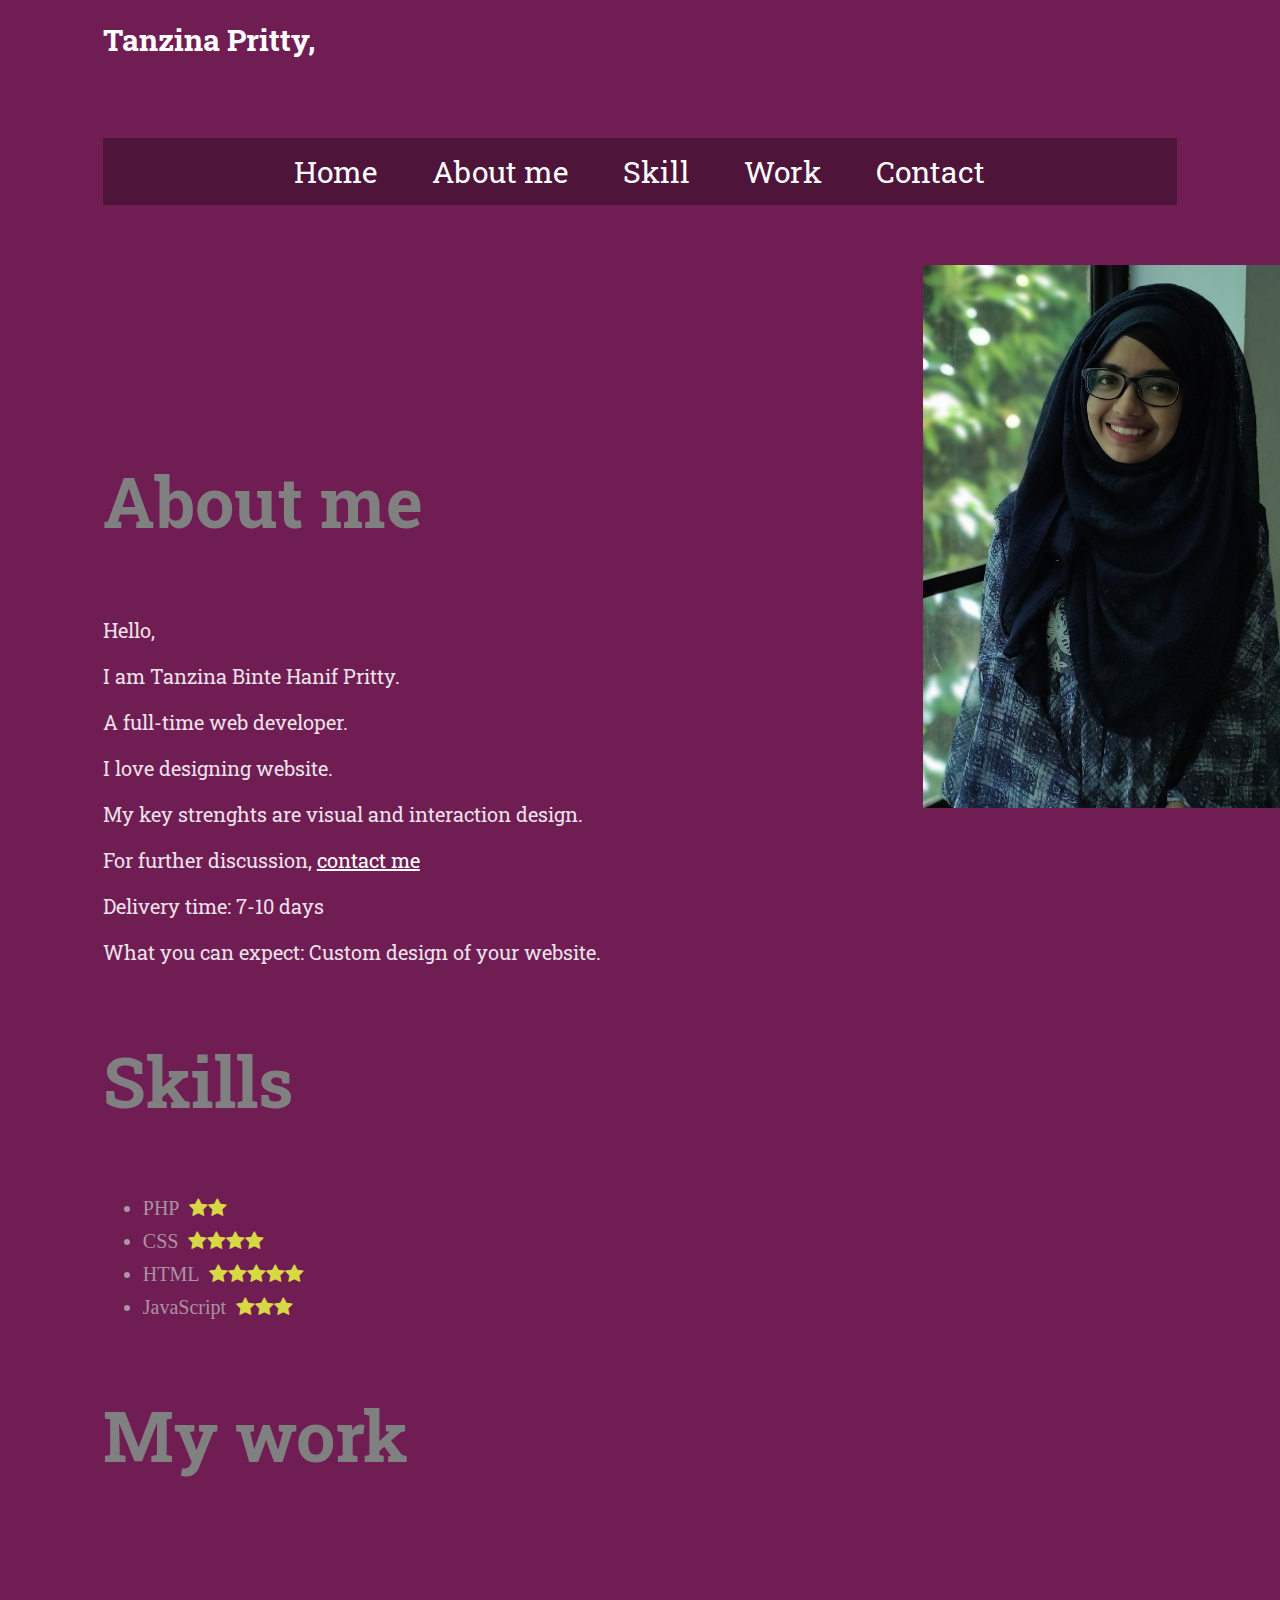
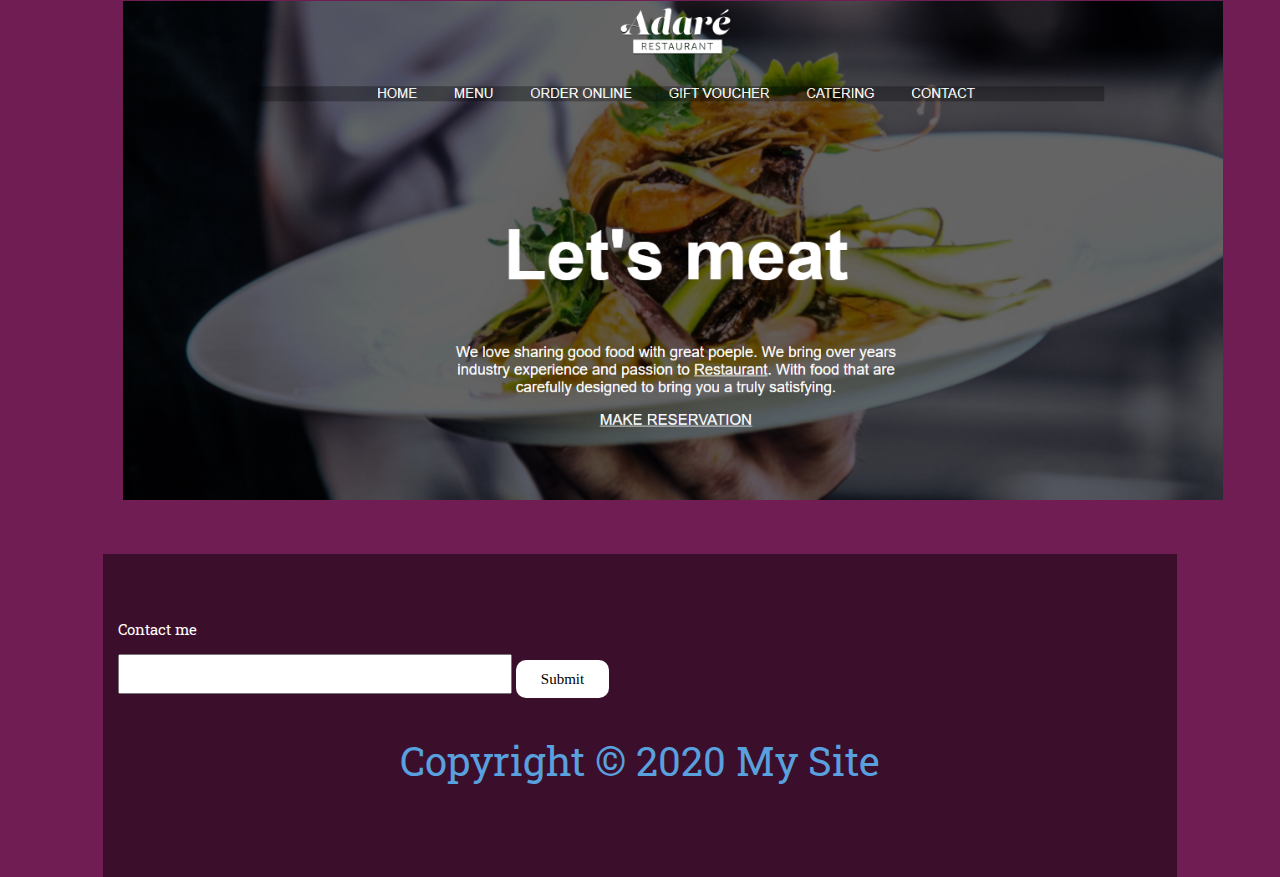
<file: index.html>
<!DOCTYPE html>
<html lang="en">
<head>
    <meta charset="UTF-8">
    <meta name="viewport" content="width=device-width, initial-scale=1.0">
    <title>Hompage</title>
    <link rel="stylesheet" href="style.css">
    <link href="https://fonts.googleapis.com/css2?family=Roboto+Slab:wght@700&display=swap" rel="stylesheet">
    <link rel="stylesheet" href="https://cdnjs.cloudflare.com/ajax/libs/font-awesome/4.7.0/css/font-awesome.min.css">
</head>
<body>
    <div class="container">
    
        <header>
            <h1>Tanzina Pritty,</h1>
        </header>
    
        <nav>
            <a href="#">Home</a>
            <a href="#about">About me</a>
            <a href="#skill">Skill</a>
            <a href="#work">Work</a>
            <a href="#contact">Contact</a>
        </nav>
    
        <main>
            <div class="text">
            <img src="images/IMG_20190817_120332.jpg" alt="" width="400">
        </div>

        </main>
       
        <section>
            <div id="about">
                <h3>About me</h3>
                <p>Hello,</p>
                <p>I am Tanzina Binte Hanif Pritty.</p>
                <p>A full-time web developer.</p>
                <p>I love designing website.</p>
                <p>My key strenghts are visual and interaction design. </p>
                <p>For further discussion, <a href="#contact">contact me</a></p>
                <p></p>
                <p>Delivery time: 7-10 days</p>
                <p>What you can expect: Custom design of your website.</p>
            </div>


            <div id="skill">
                <h3>Skills</h3>
                <ul>
                    <li>PHP &nbsp<span class="fa fa-star stars"></span><span class="fa fa-star stars"></span></li>
                    <li>CSS &nbsp<span class="fa fa-star stars"></span><span class="fa fa-star stars"></span><span class="fa fa-star stars"></span><span class="fa fa-star stars"></span></li>
                    <li>HTML &nbsp<span class="fa fa-star stars"></span><span class="fa fa-star stars"></span><span class="fa fa-star stars"></span><span class="fa fa-star stars"></span><span class="fa fa-star stars"></span></li>
                    <li>JavaScript &nbsp<span class="fa fa-star stars"></span><span class="fa fa-star stars"></span><span class="fa fa-star stars"></span></li>
                </ul>
            </div>

        </section>
        <div id="work">
            <h3>My work</h3>
            <img src="images/Capture.PNG" alt="" width="1100">
    </div>
        <footer>
            <div id="contact">
                <p>Contact me</p>
                <input type="email" name="email">
                <a href="#" class="button">Submit</a>
            </div>
            <p>Copyright &copy; 2020 My Site</p>
        </footer>


    </div>
</body>
</html>
</file>
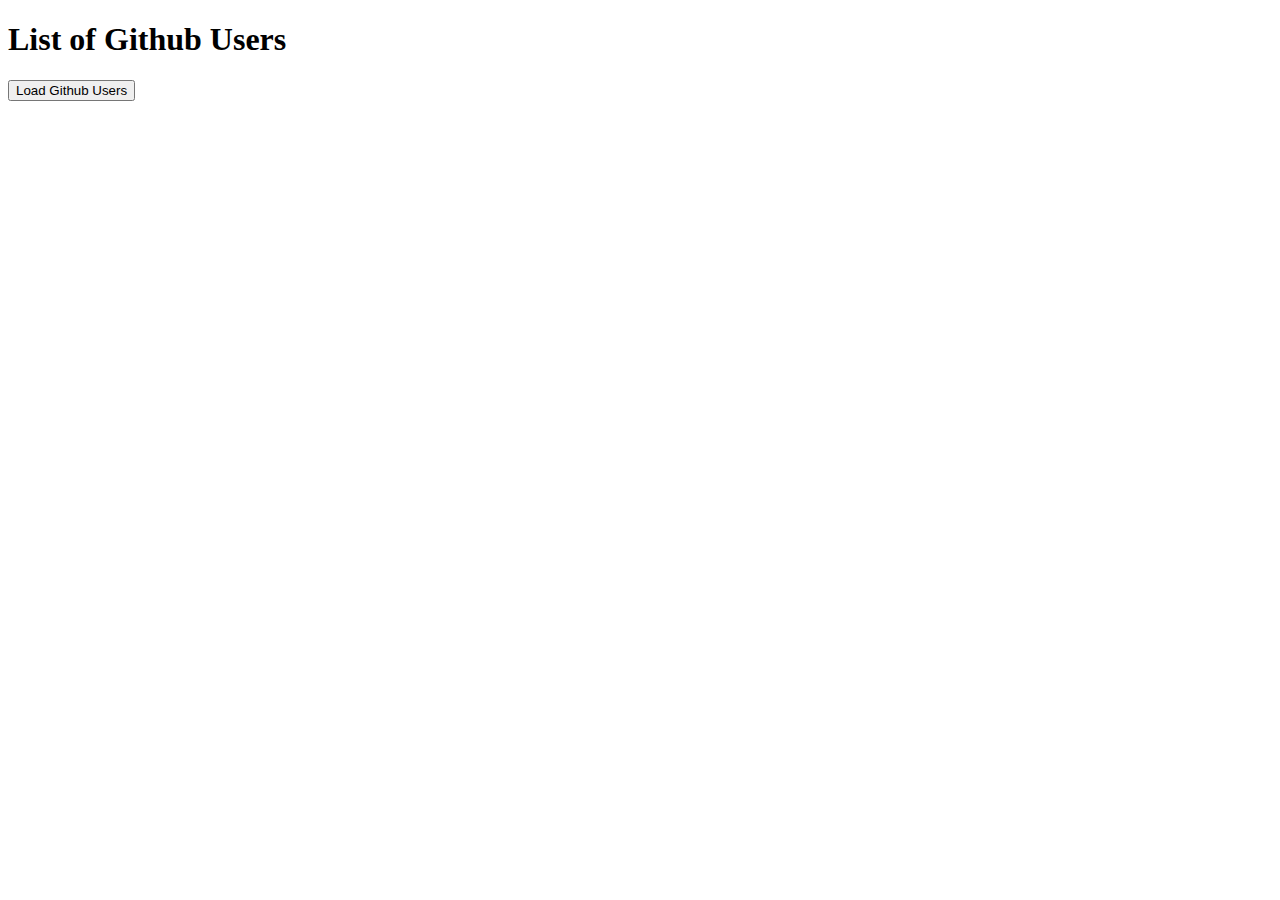
<file: repopeople.html>
<!DOCTYPE html>
<html lang="en">
<head>
    <meta charset="UTF-8">
    <meta name="viewport" content="width=device-width, initial-scale=1.0">
    <title>Users</title>
    <style>
        #git{
            width: 70%;
            background-color: rgb(174, 177, 190);
            margin-bottom: 25px;  
            padding: 10px;
        
        }
        ul{
            clear: both;
            float: right;
            font-size:20px;
        }
    </style>
</head>
<body>
    
    <h1>List of Github Users</h1>
    <div id="users"></div>
    <button id="button">Load Github Users</button>
    <script>
        document.getElementById('button').addEventListener('click', showData);
        function showData() {
            var req = new XMLHttpRequest();
            req.open('GET', 'https://api.github.com/users', true);
            req.onload = function(){
                if(req.status==200){
                    var people = JSON.parse(req.responseText);
                    var output ='';
                    for(var i in people){
                        output +=
                        '<div id="git">' +
                        '<img src="'+people[i].avatar_url+'"width="200" height="200">'+
                        '<ul>' +
                        '<li>ID: '+people[i].id+'</li>' +
                        '<li>Login: '+people[i].login+'</li>' +
                        '<li>Reposite Link:'+people[i].repos_url +'</li>'+
                        '<li>URL:'+people[i].url +'</li>'+
                        '<li>HTML URL:'+people[i].html_url +'</li>'+
                        '<li>Starred URL:'+people[i].starred_url +'</li>'+
                        '</ul>' +
                        '</div>';
                    }
                    document.getElementById('users').innerHTML=output;
                }
            }
            req.send();
        }
    </script>
</body>
</html>
</file>
<file: style.css>
html{
    height: 100%;
}

body{
    background-color:#701d54;
}

.container{
    margin-left: auto;
    margin-right: auto;
    width:85%;
}

header{
    height:118px;
}

nav{
    background-color:rgba(0, 0, 0, 0.301) ;
    text-align: center;
    padding:14px 20px;
}

main{
    height:400px;
    text-align: left;
    padding-top:80px ;
    padding-left:240px ;
    padding-right: 240px;
}

footer{
    background-color:rgba(0, 0, 0, 0.466) ;
    padding-top: 50px;
    padding-bottom: 50px;
}

h1{
    font-size: 30px;
    color:white;
    font-family: 'Roboto Slab', serif;
    font-weight: bold;
    
}

p{
    font-size: 18px;
    color:white;
    font-family: 'Roboto Slab', serif;
}

a{
    color: white;
    font-family: 'Roboto Slab', serif;
    
}

nav a{
    text-decoration: none;
    font-size: 30px;
    padding-left: 25px;
    padding-right: 25px;
}

footer p{
    font-size: 40px;
    text-align: center;
    color: rgb(89, 160, 223);
    

}

h3{
    font-size:70px;
    color:grey;
    font-family: 'Roboto Slab', serif;
}

p{
    font-size:20px;
    color: rgba(255, 255, 255, 0.877);
}

li{
    font-size:20px;
    color: rgba(197, 197, 197, 0.712);
    margin-bottom:10px;
}


img{
    position: relative;
    margin-left:580px;
    margin-top:-20px;
}

.stars{
    color:rgb(216, 216, 69);
}

input[type=email]{
    margin-left:15px;
    font-size: 30px;
}

#contact p{
    text-align: left;
    color:white;
    font-size:15px;
    margin-left:15px;
}

.button{
    background-color: white; 
    color: black;
    font-family: 'Playfair Display', serif;
    padding: 11px 25px;
    border-radius: 10px;
    font-size:15px;
    text-decoration: none;
}

#work img{
    margin:50px 20px;
}
section{
    position: relative;
    margin-top:-300px;
}
</file>
